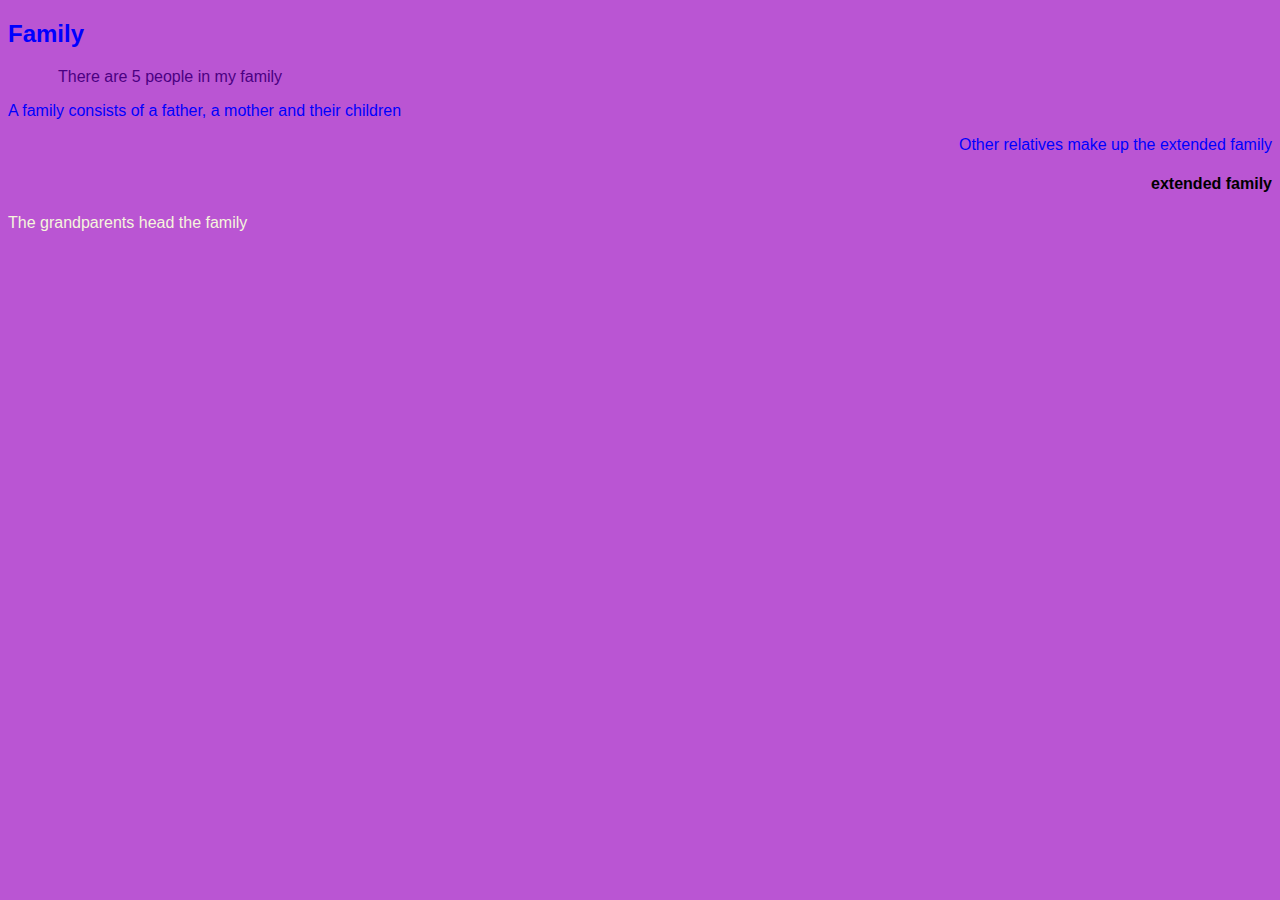
<file: index.html>
<!DOCTYPE html>
<html lang="en">
<head>
    <meta charset="UTF-8">
    <meta name="viewport" content="width=device-width, initial-scale=1.0">
    <title>CSS </title>
    <style>
        p{
            color: blue;
        }
        .extend{
            text-align: right;
        }
    </style>
    <link rel="stylesheet" href="styles.css"> 
</head>
<body>
    <h2 style="color: blue;">Family</h2>
    <p style="position: relative; left: 50px; color: indigo;">There are 5 people in my family</p>
<p> A family consists of a father, a mother and their children</p>
<p class="extend">Other relatives make up the extended family</p>
<h4 class="extend">extended family</h4>
<p id="grandparents">The grandparents head the family</p>
</body>
</html>
</file>
<file: styles.css>
body{
    background-color: mediumorchid;
}
/* universal selector */
*{
    font-family: Arial, Helvetica, sans-serif;
}
/* id selector */
#grandparents{
    color: beige;
}
</file>
